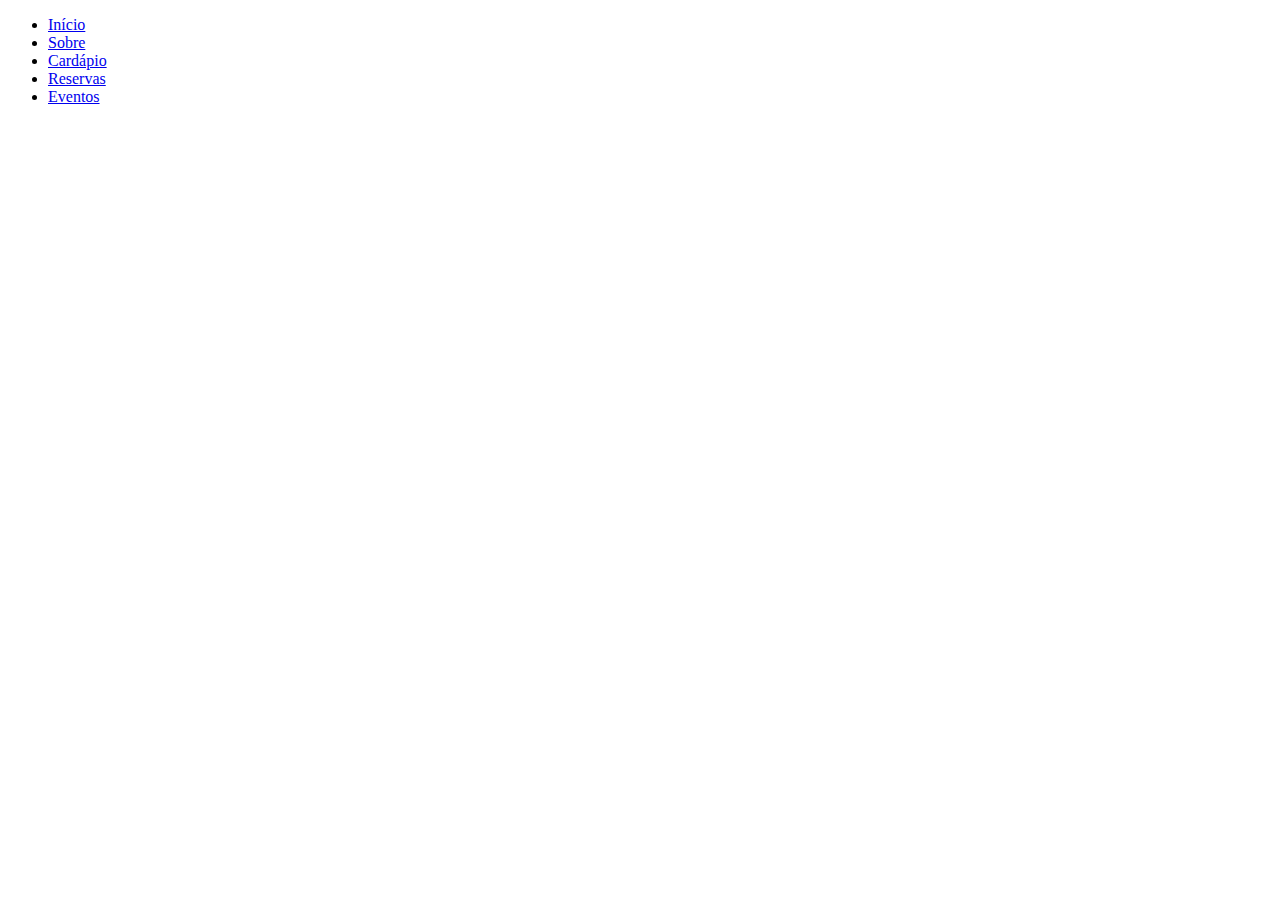
<file: cardapio.html>
<!DOCTYPE html>
<html lang="pt-br">
    <head>
        <meta charset="UTF-8">
        <meta name="viewport" content="width=device-width, initial-scale=1.0">
        <title>Gran Turismo</title>
        <link rel="stylesheet" href="style.css">
        <link href="https://cdn.jsdelivr.net/npm/bootstrap@5.3.2/dist/css/bootstrap.min.css" rel="stylesheet" integrity="sha384-T3c6CoIi6uLrA9TneNEoa7RxnatzjcDSCmG1MXxSR1GAsXEV/Dwwykc2MPK8M2HN" crossorigin="anonymous">
    </head>
<body>
    <ul class="nav justify-content-center">
        <li class="nav-item">
          <a class="nav-link active" aria-current="page" href="index.html">Início</a>
        </li>
        <li class="nav-item">
            <a class="nav-link" href="sobre.html">Sobre</a>
          </li>
          <li class="nav-item">
            <a class="nav-link" href="cardapio.html">Cardápio</a>
          </li>
          <li class="nav-item">
            <a class="nav-link" href="reservas.html">Reservas</a>
          </li>
          <li class="nav-item">
            <a class="nav-link" href="eventos.html">Eventos</a>
          </li>
      </ul>
    
</body>
</html>
</file>
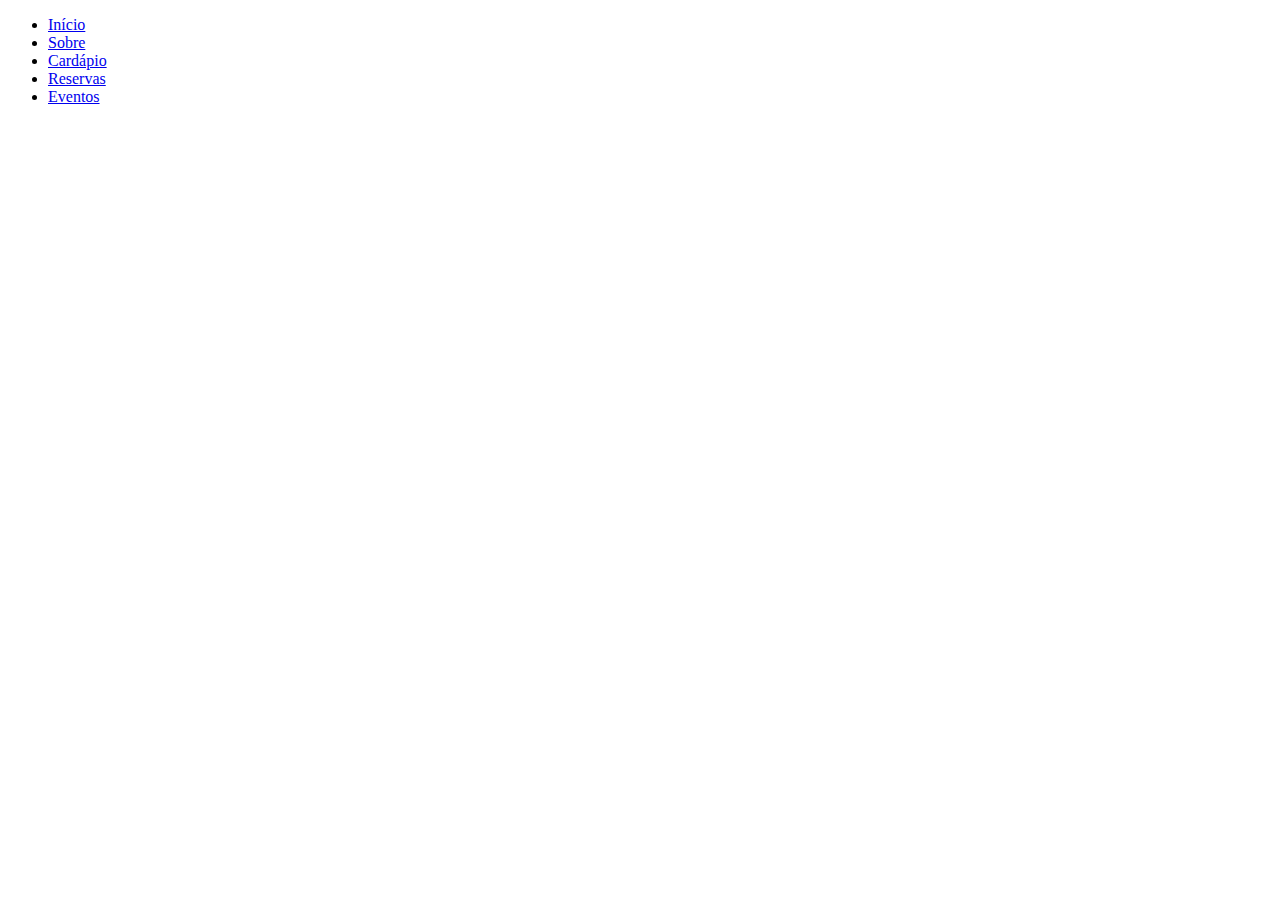
<file: eventos.html>
<!DOCTYPE html>
<html lang="pt-br">
<head>
    <meta charset="UTF-8">
    <meta name="viewport" content="width=device-width, initial-scale=1.0">
    <title>Gran Turismo</title>
    <link rel="stylesheet" href="style.css">
    <link href="https://cdn.jsdelivr.net/npm/bootstrap@5.3.2/dist/css/bootstrap.min.css" rel="stylesheet" integrity="sha384-T3c6CoIi6uLrA9TneNEoa7RxnatzjcDSCmG1MXxSR1GAsXEV/Dwwykc2MPK8M2HN" crossorigin="anonymous">
</head>
<body>
    <ul class="nav justify-content-center">
        <li class="nav-item">
          <a class="nav-link active" aria-current="page" href="index.html">Início</a>
        </li>
        <li class="nav-item">
            <a class="nav-link" href="sobre.html">Sobre</a>
          </li>
          <li class="nav-item">
            <a class="nav-link" href="cardapio.html">Cardápio</a>
          </li>
          <li class="nav-item">
            <a class="nav-link" href="reservas.html">Reservas</a>
          </li>
          <li class="nav-item">
            <a class="nav-link" href="eventos.html">Eventos</a>
          </li>
      </ul>
    
</body>
</html>
</file>
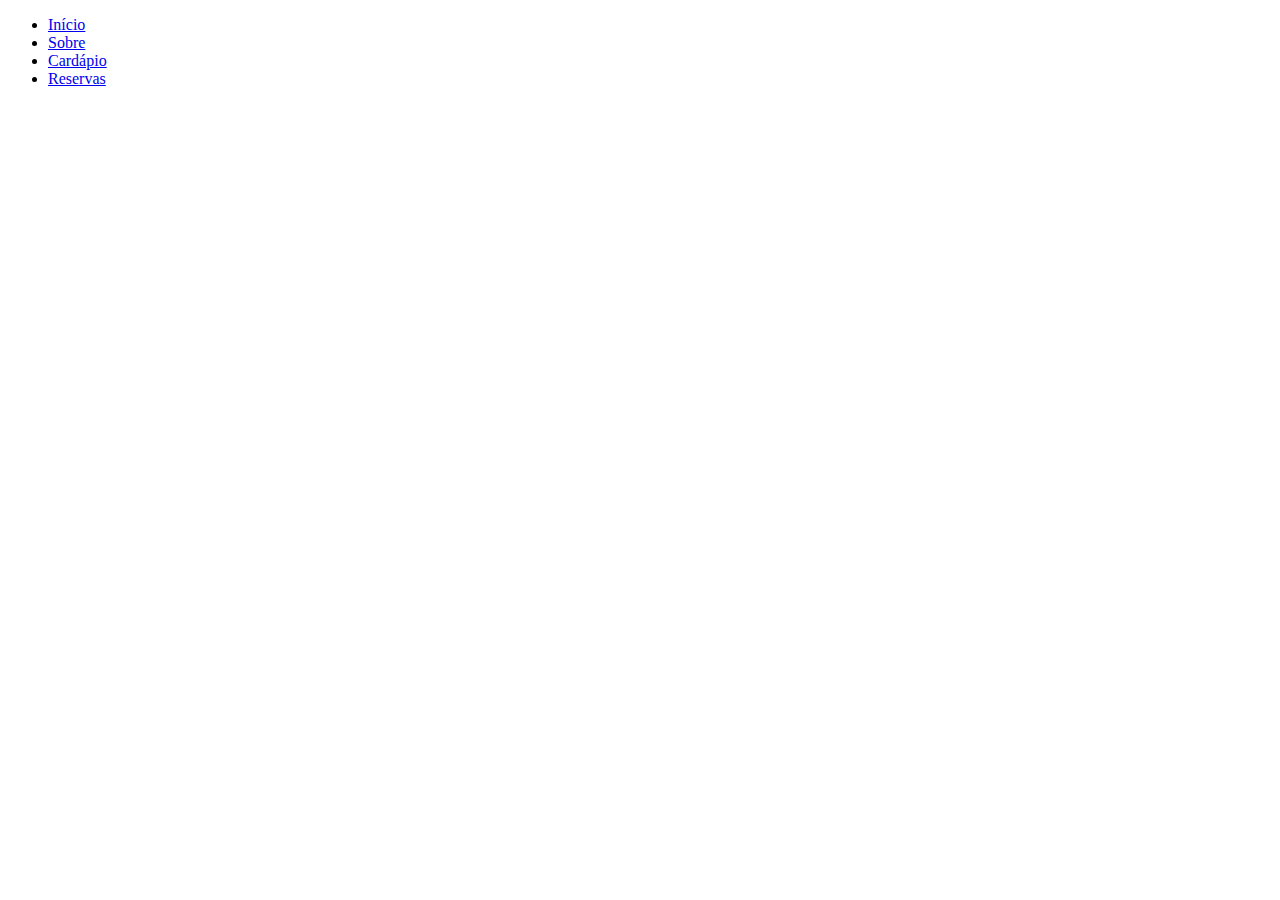
<file: reservas.html>
<!DOCTYPE html>
<html lang="pt-br">
<head>
    <meta charset="UTF-8">
    <meta name="viewport" content="width=device-width, initial-scale=1.0">
    <title>Gran Turismo</title>
    <link href="https://cdn.jsdelivr.net/npm/bootstrap@5.3.2/dist/css/bootstrap.min.css" rel="stylesheet" integrity="sha384-T3c6CoIi6uLrA9TneNEoa7RxnatzjcDSCmG1MXxSR1GAsXEV/Dwwykc2MPK8M2HN" crossorigin="anonymous">
</head>
<body>
    <ul class="nav justify-content-center">
        <li class="nav-item">
          <a class="nav-link active" aria-current="page" href="index.html">Início</a>
        </li>
        <li class="nav-item">
            <a class="nav-link" href="sobre.html">Sobre</a>
          </li>
          <li class="nav-item">
            <a class="nav-link" href="cardapio.html">Cardápio</a>
          </li>
          <li class="nav-item">
            <a class="nav-link" href="reservas.html">Reservas</a>
          </li>
      </ul>
    
</body>
</html>
</file>
<file: style.css>
/*----------------- Essa aréa é para o index--------------------*/
.carousel-inner{
    width: 100%;
  height: 500px;
}

/*----------------- Essa aréa é para o cardapio --------------------*/
/*----------------- Essa aréa é para o reservas--------------------*/
/*----------------- Essa aréa é para o sobre--------------------*/
</file>
